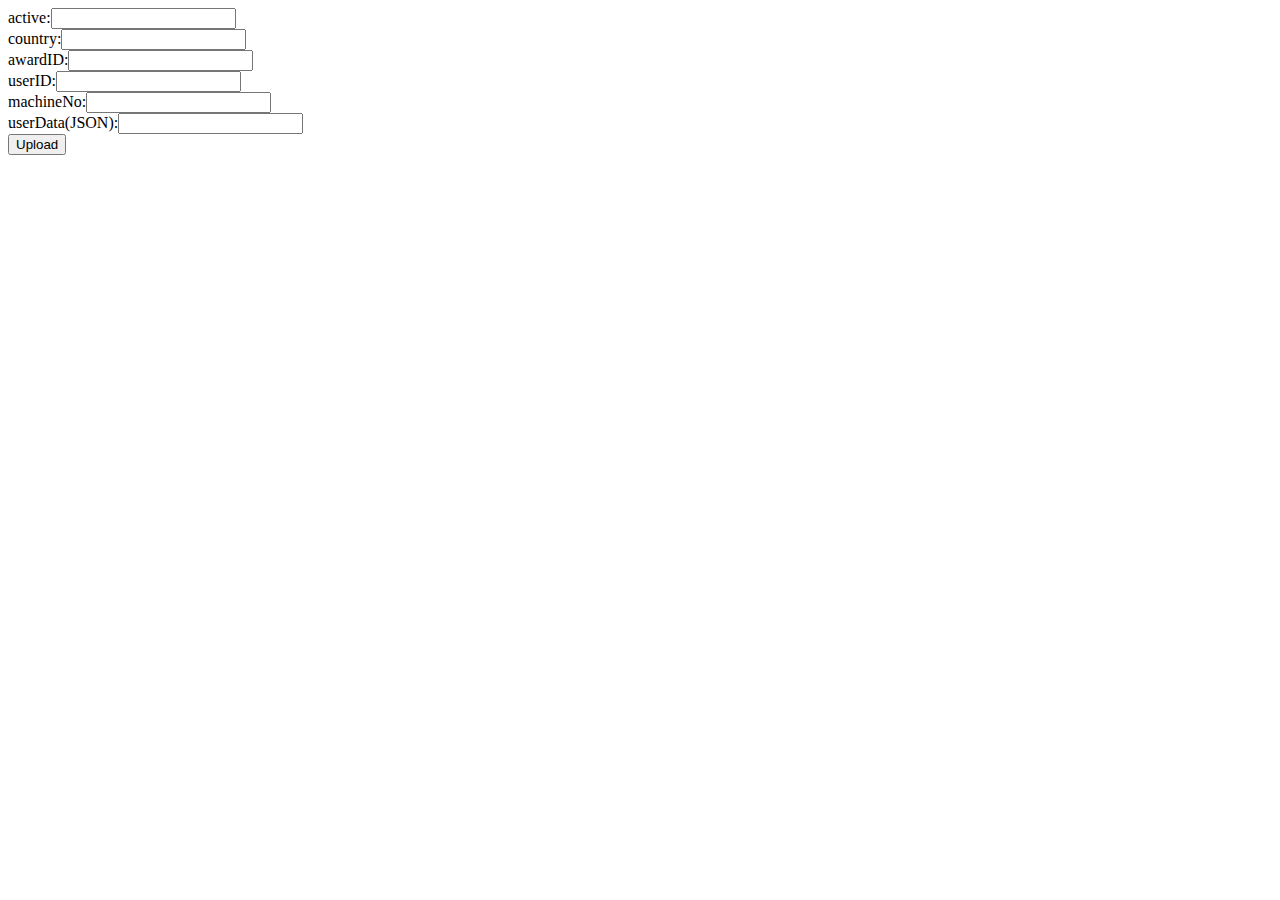
<file: s/test.html>
<!DOCTYPE html>
<html>
<body>

<form action="backstage.php" method="post" enctype="multipart/form-data">
    active:<input type="text" name="active"><br>
    country:<input type="number" name="country"><br>
    awardID:<input type="number" name="awardID"><br>
    userID:<input type="number" name="userID"><br>
    machineNo:<input type="number" name="machineNo"><br>
    userData(JSON):<input type="text" name="userData"><br>
    <input type="submit" value="Upload" name="submit">
</form>

</body>
</html>
</file>
